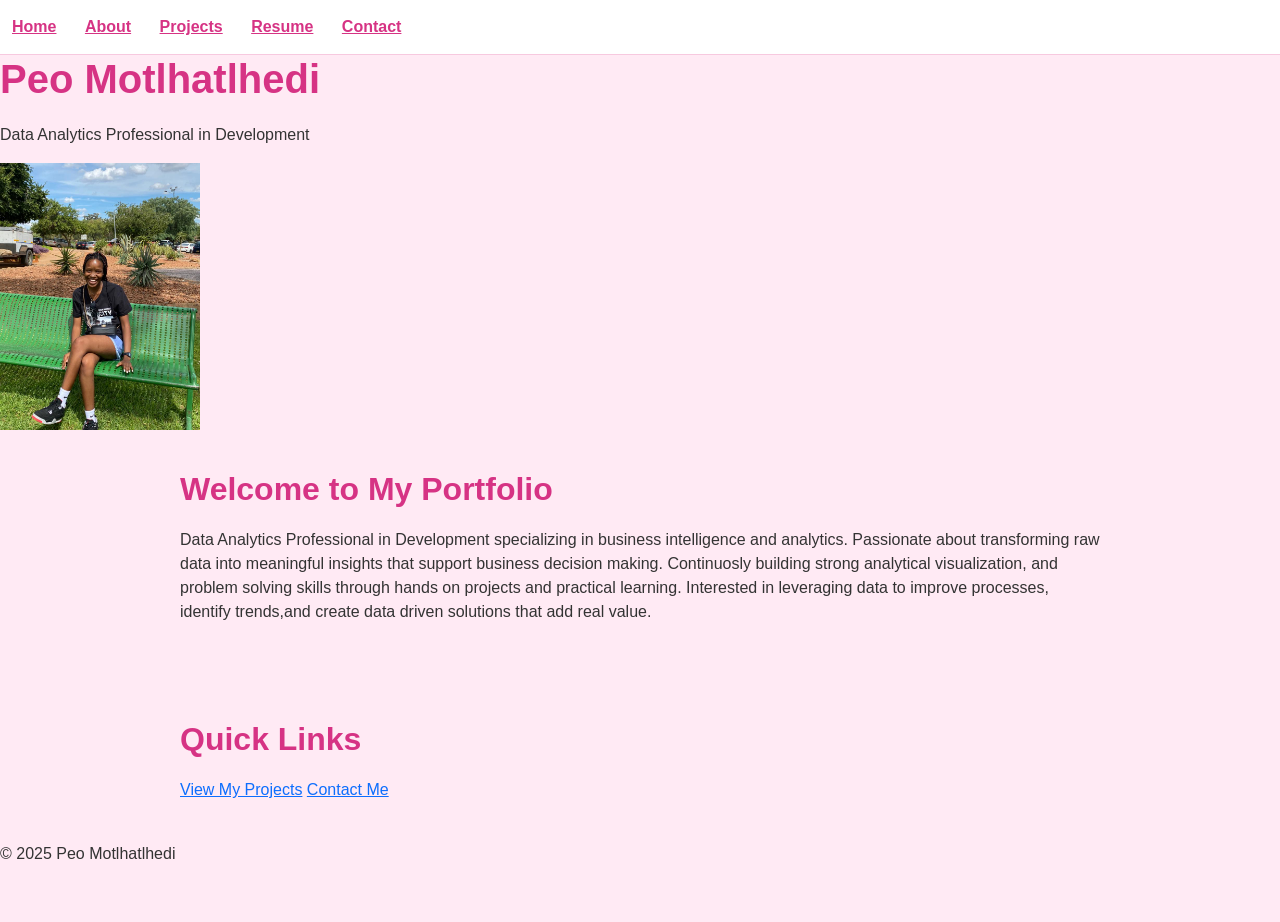
<file: index.html>
<!DOCTYPE html> 

<html lang="en"> 

<head> 

    <meta charset="UTF-8"> 

    <meta name="viewport" content="width=device-width, initial-scale=1.0"> 

    <title>Peo Motlhatlhedi</title> 
    <link href="https://cdn.jsdelivr.net/npm/bootstrap@5.3.0/dist/css/bootstrap.min.css" rel="stylesheet"> 
 

<link rel="stylesheet" href="styles.css"> 

</head> 

<body> 
    <nav> 

    <a href="index.html">Home</a> 

    <a href="about.html">About</a> 

    <a href="projects.html">Projects</a> 

    <a href="resume.html">Resume</a> 

    <a href="contact.html">Contact</a> 

</nav> 
<header> 

    <h1>Peo Motlhatlhedi</h1> 

    <p>Data Analytics Professional in Development</p> 

    <img src="profile.jpg.jpeg" alt="Peo Motlhatlhedi" width="200"> 

</header> 

 

<main> 

    <section> 

        <h2>Welcome to My Portfolio</h2> 

        <p>Data Analytics Professional in Development specializing in business intelligence and analytics. Passionate about
            transforming raw data into meaningful insights that support business decision making. Continuosly building strong analytical
            visualization, and problem solving skills through hands on projects and practical learning. Interested in leveraging data to
            improve processes, identify trends,and create data driven solutions that add real value.
        </p> 

    </section> 

     

    <section> 

        <h2>Quick Links</h2> 

        <a href="projects.html">View My Projects</a> 

        <a href="contact.html">Contact Me</a> 

    </section> 

</main> 

 

<footer> 

    <p>&copy; 2025 Peo Motlhatlhedi</p> 

</footer> 

 

    <!-- Your content will go here --> 

</body> 

</html>
</file>
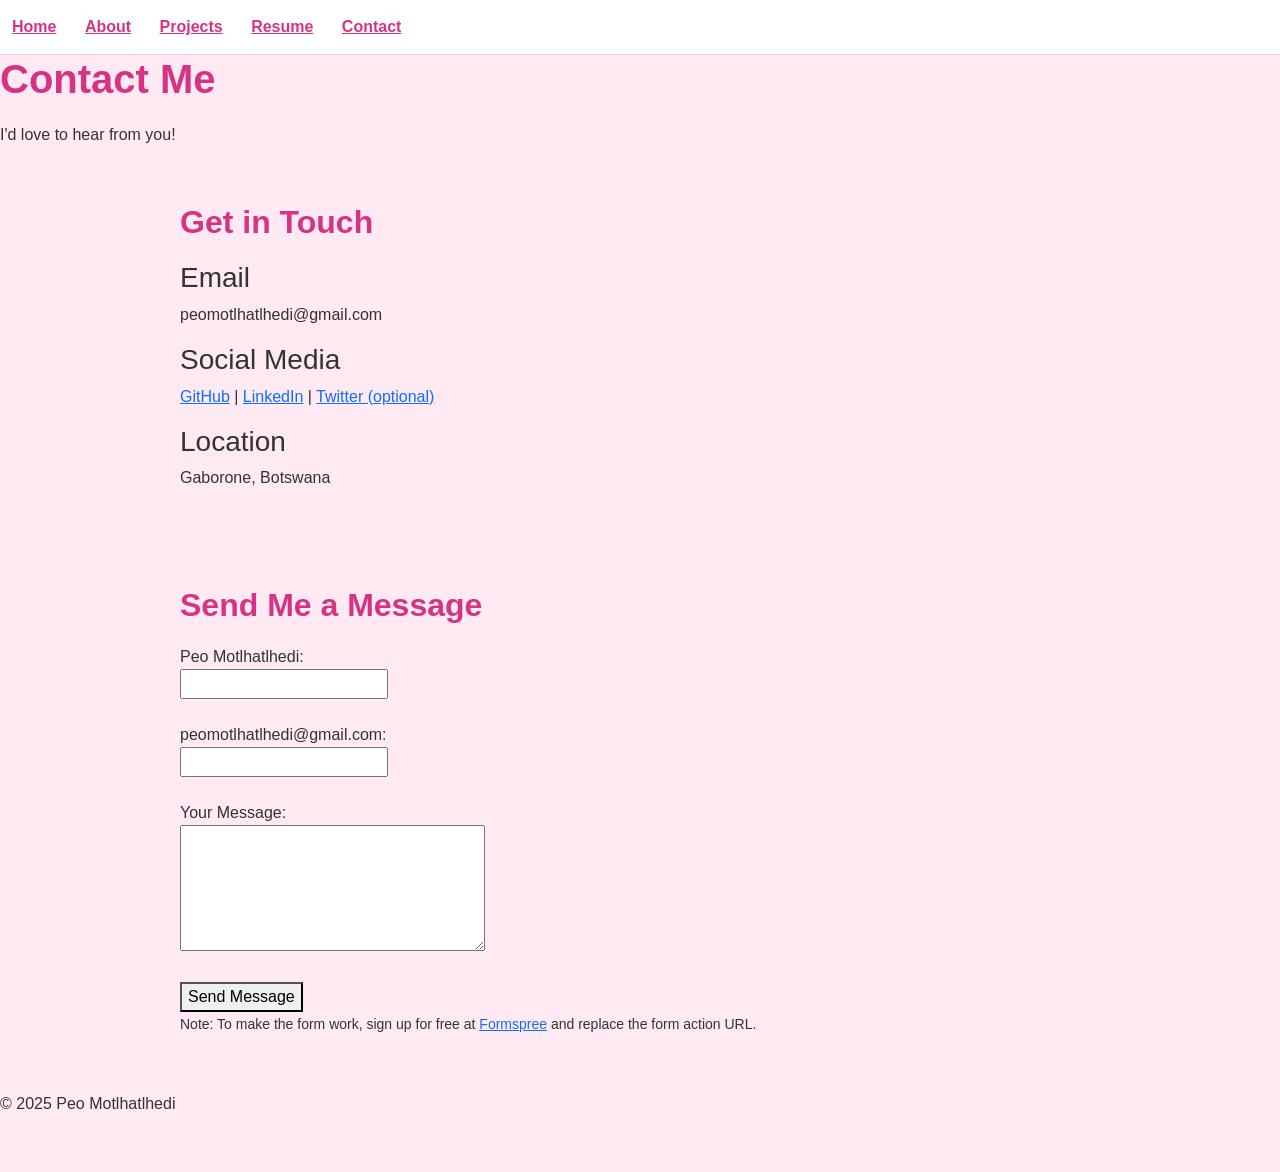
<file: contact.html>
<!DOCTYPE html> 

<html lang="en"> 

<head> 

    <meta charset="UTF-8"> 

    <meta name="viewport" content="width=device-width, initial-scale=1.0"> 

    <title>Peo Motlhatlhedi</title> 
<link href="https://cdn.jsdelivr.net/npm/bootstrap@5.3.0/dist/css/bootstrap.min.css" rel="stylesheet"> 
 

<link rel="stylesheet" href="styles.css"> 
</head> 

<body> 
    <nav> 

    <a href="index.html">Home</a> 

    <a href="about.html">About</a> 

    <a href="projects.html">Projects</a> 

    <a href="resume.html">Resume</a> 

    <a href="contact.html">Contact</a> 

</nav> 
<header> 

    <h1>Contact Me</h1> 

    <p>I'd love to hear from you!</p> 

</header> 

 

<main> 

    <section> 

        <h2>Get in Touch</h2> 

         

        <div> 

            <h3>Email</h3> 

            <p>peomotlhatlhedi@gmail.com

        </div> 

         

        <div> 

            <h3>Social Media</h3> 

            <p> 

                <a href="https://github.com/Peo Motlhatlhedi">GitHub</a> | 

                <a href="https://linkedin.com/in/Peo Hope Motlhatlhedi">LinkedIn</a> | 

                <a href="https://twitter.com/Peo Motlhatlhedi">Twitter (optional)</a> 

            </p> 

        </div> 

         

        <div> 

            <h3>Location</h3> 

            <p>Gaborone, Botswana</p> 

        </div> 

    </section> 

     

    <section> 

        <h2>Send Me a Message</h2> 

        <form action="https://formspree.io/f/your-form-id" method="POST"> 

            <div> 

                <label for="name">Peo Motlhatlhedi:</label><br> 

                <input type="text" id="Peo" name="Peo" required> 

            </div> 

            <br> 

            <div> 

                <label for="email">peomotlhatlhedi@gmail.com:</label><br> 

                <input type="peomotlhahtlhedi@gmail.com" id="peomotlhatlhedi@gmail.com" name="peomotlhatlhedi@gmail.com" required> 

            </div> 

            <br> 

            <div> 

                <label for="message">Your Message:</label><br> 

                <textarea id="message" name="message" rows="5" cols="30" required></textarea> 

            </div> 

            <br> 

            <button type="submit">Send Message</button> 

        </form> 

        <p><small>Note: To make the form work, sign up for free at <a href="https://formspree.io" target="_blank">Formspree</a> and replace the form action URL.</small></p> 

    </section> 

</main> 

 

<footer> 

    <p>&copy; 2025 Peo  Motlhatlhedi

</footer> 

 

 

    <!-- Your content will go here --> 

</body> 

</html>
</file>
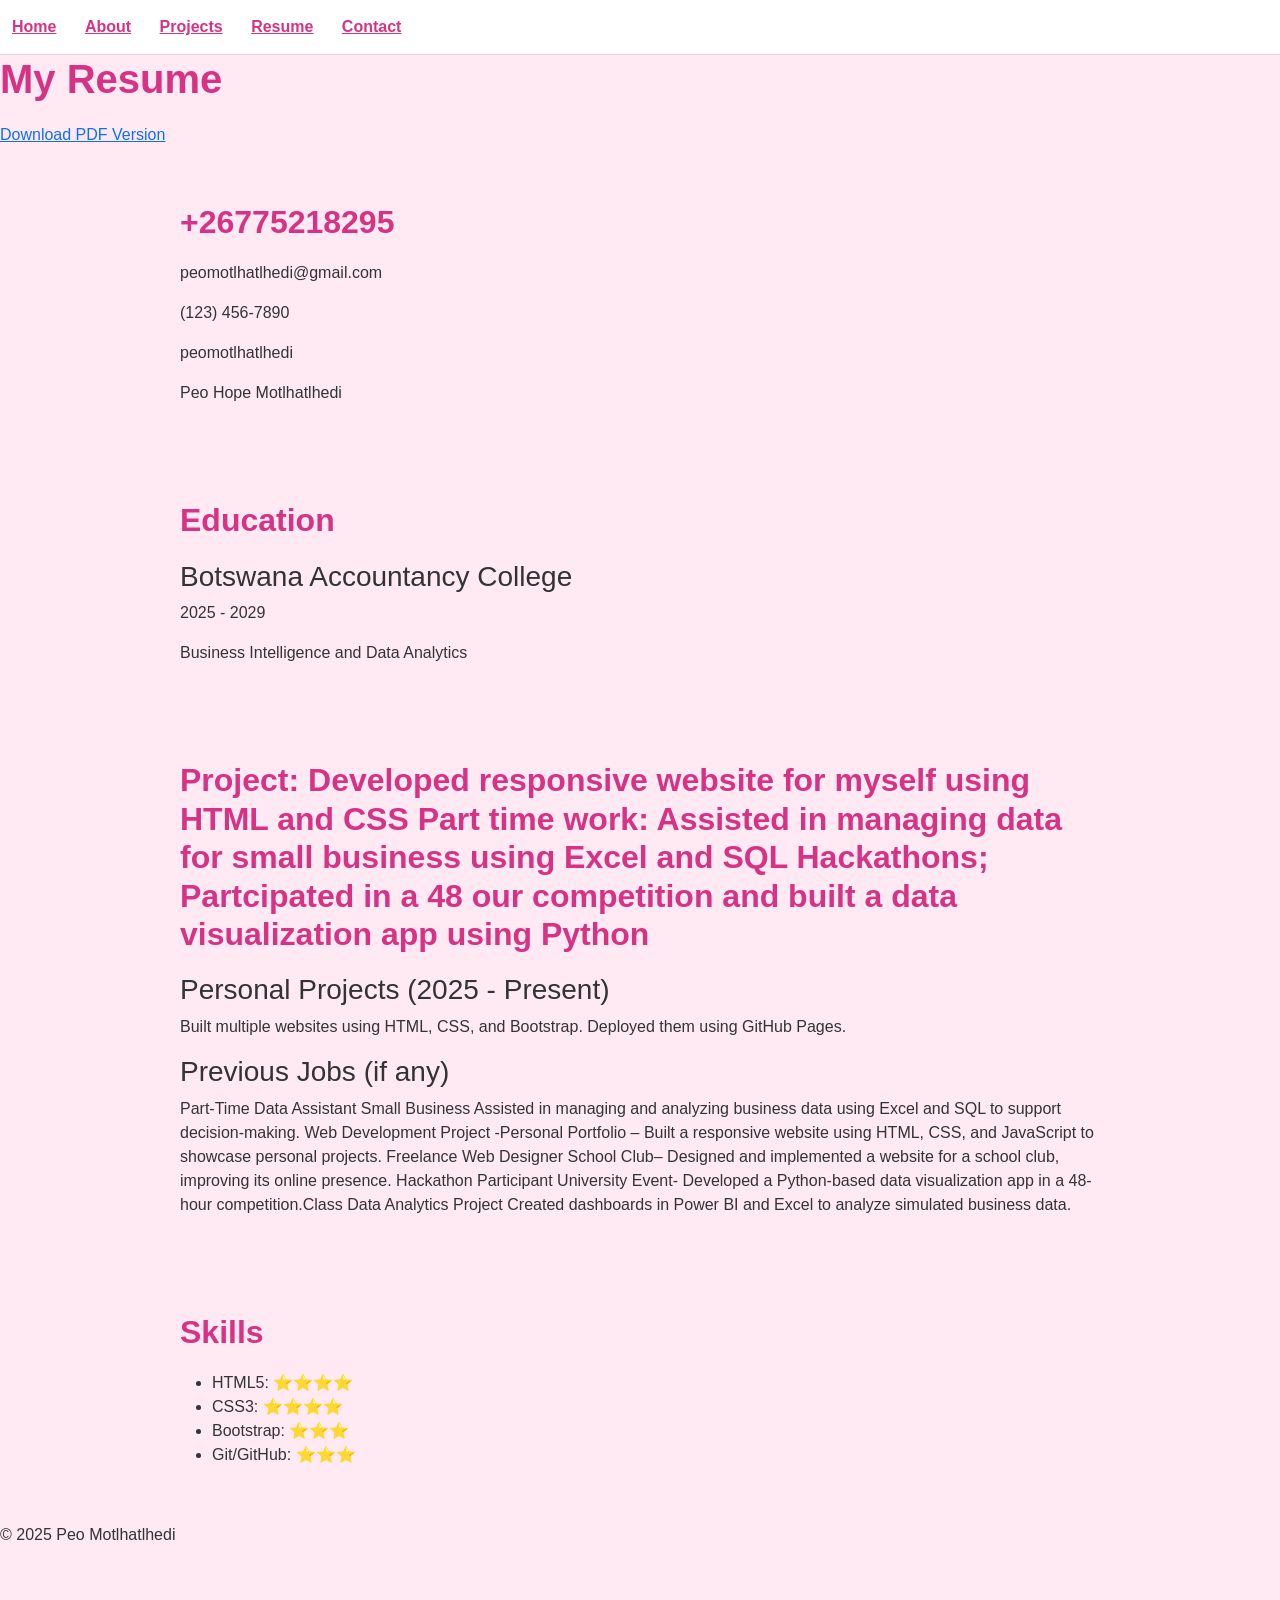
<file: resume.html>
<!DOCTYPE html> 

<html lang="en"> 

<head> 

    <meta charset="UTF-8"> 

    <meta name="viewport" content="width=device-width, initial-scale=1.0"> 

    <title>Peo Motlhatlhedi</title> 
<link href="https://cdn.jsdelivr.net/npm/bootstrap@5.3.0/dist/css/bootstrap.min.css" rel="stylesheet"> 
 

<link rel="stylesheet" href="styles.css"> 
</head> 

<body> 
    <nav> 

    <a href="index.html">Home</a> 

    <a href="about.html">About</a> 

    <a href="projects.html">Projects</a> 

    <a href="resume.html">Resume</a> 

    <a href="contact.html">Contact</a> 

</nav> 
<header> 

    <h1>My Resume</h1> 

    <p><a href="resume.pdf" download> Download PDF Version</a></p> 

</header> 

 

<main> 

    <section> 

        <h2> +26775218295</h2> 

        <p>peomotlhatlhedi@gmail.com</p> 

        <p> (123) 456-7890</p> 

        <p>peomotlhatlhedi</p> 

        <p> Peo Hope Motlhatlhedi</p> 

    </section> 

     

    <section> 

        <h2>Education</h2> 

        <h3>Botswana Accountancy College</h3> 

        <p>2025 - 2029</p> 

        <p>Business Intelligence and Data Analytics</Data></p> 

    </section> 

     

    <section> 

        <h2>Project: Developed responsive website for myself using HTML and CSS
            Part time work: Assisted in managing data for small business using Excel and SQL
            Hackathons; Partcipated in a 48 our competition and built a data visualization app using Python
        </h2> 

        <h3>Personal Projects (2025 - Present)</h3> 

        <p>Built multiple websites using HTML, CSS, and Bootstrap. Deployed them using GitHub Pages.</p> 

         

        <h3>Previous Jobs (if any)</h3> 

        <p>Part-Time Data Assistant Small Business Assisted in managing and analyzing business data using Excel and SQL to support decision-making. 

  Web Development Project -Personal Portfolio – Built a responsive website using HTML, CSS, and JavaScript to showcase personal projects. 

  Freelance Web Designer School Club– Designed and implemented a website for a school club, improving its online presence. 
  Hackathon Participant University Event- Developed a Python-based data visualization app in a 48-hour competition.Class Data Analytics Project  Created dashboards in Power BI and Excel to analyze simulated business data.

    </section> 

     

    <section> 

        <h2>Skills</h2> 

        <ul> 

            <li>HTML5: ⭐⭐⭐⭐</li> 

            <li>CSS3: ⭐⭐⭐⭐</li> 

            <li>Bootstrap: ⭐⭐⭐</li> 

            <li>Git/GitHub: ⭐⭐⭐</li> 

        </ul> 

    </section> 

</main> 

 

<footer> 

    <p>&copy; 2025 Peo Motlhatlhedi</p> 

</footer> 

 

    <!-- Your content will go here --> 

</body> 

</html>
</file>
<file: styles.css>
/* Global */
body {
    background-color: #ffeaf4;
    font-family: 'Poppins', sans-serif;
    color: #333;
    margin: 0;
    padding-bottom: 40px;
}

/* Navigation */
nav {
    background-color: white;
    border-bottom: 1px solid #f7c9df;
    padding: 15px 0;
}

nav a {
    font-weight: 600;
    margin: 0 12px;
    color: #d63384 !important;
}

nav a:hover {
    color: #a30767 !important;
}

/* Page Titles */
h1, h2 {
    font-weight: 700;
    margin-bottom: 20px;
    color: #d63384;
}

h1 span, h2 span {
    color: #a30767;
}

/* Section container */
section {
    max-width: 950px;
    margin: auto;
    padding: 40px 15px;
}

/* Buttons */
.btn-primary {
    background-color: #d63384;
    border-color: #d63384;
}

.btn-primary:hover {
    background-color: #a30767;
}

/* Cards */
.card {
    border: none;
    border-radius: 14px;
    box-shadow: 0 6px 15px rgba(0,0,0,0.08);
    background-color: white;
    transition: 0.3s;
}

.card:hover {
    transform: translateY(-5px);
    box-shadow: 0 10px 20px rgba(0,0,0,0.12);
}

.card-title {
    color: #d63384;
}

/* Resume Box */
.resume-box {
    background: white;
    padding: 40px;
    border-radius: 14px;
    box-shadow: 0 6px 20px rgba(0,0,0,0.08);
    margin-top: 20px;
}

/* Contact Links */
.contact-link {
    color: #d63384;
    font-weight: 500;
}

.contact-link:hover {
    color: #a30767;
}
</file>
